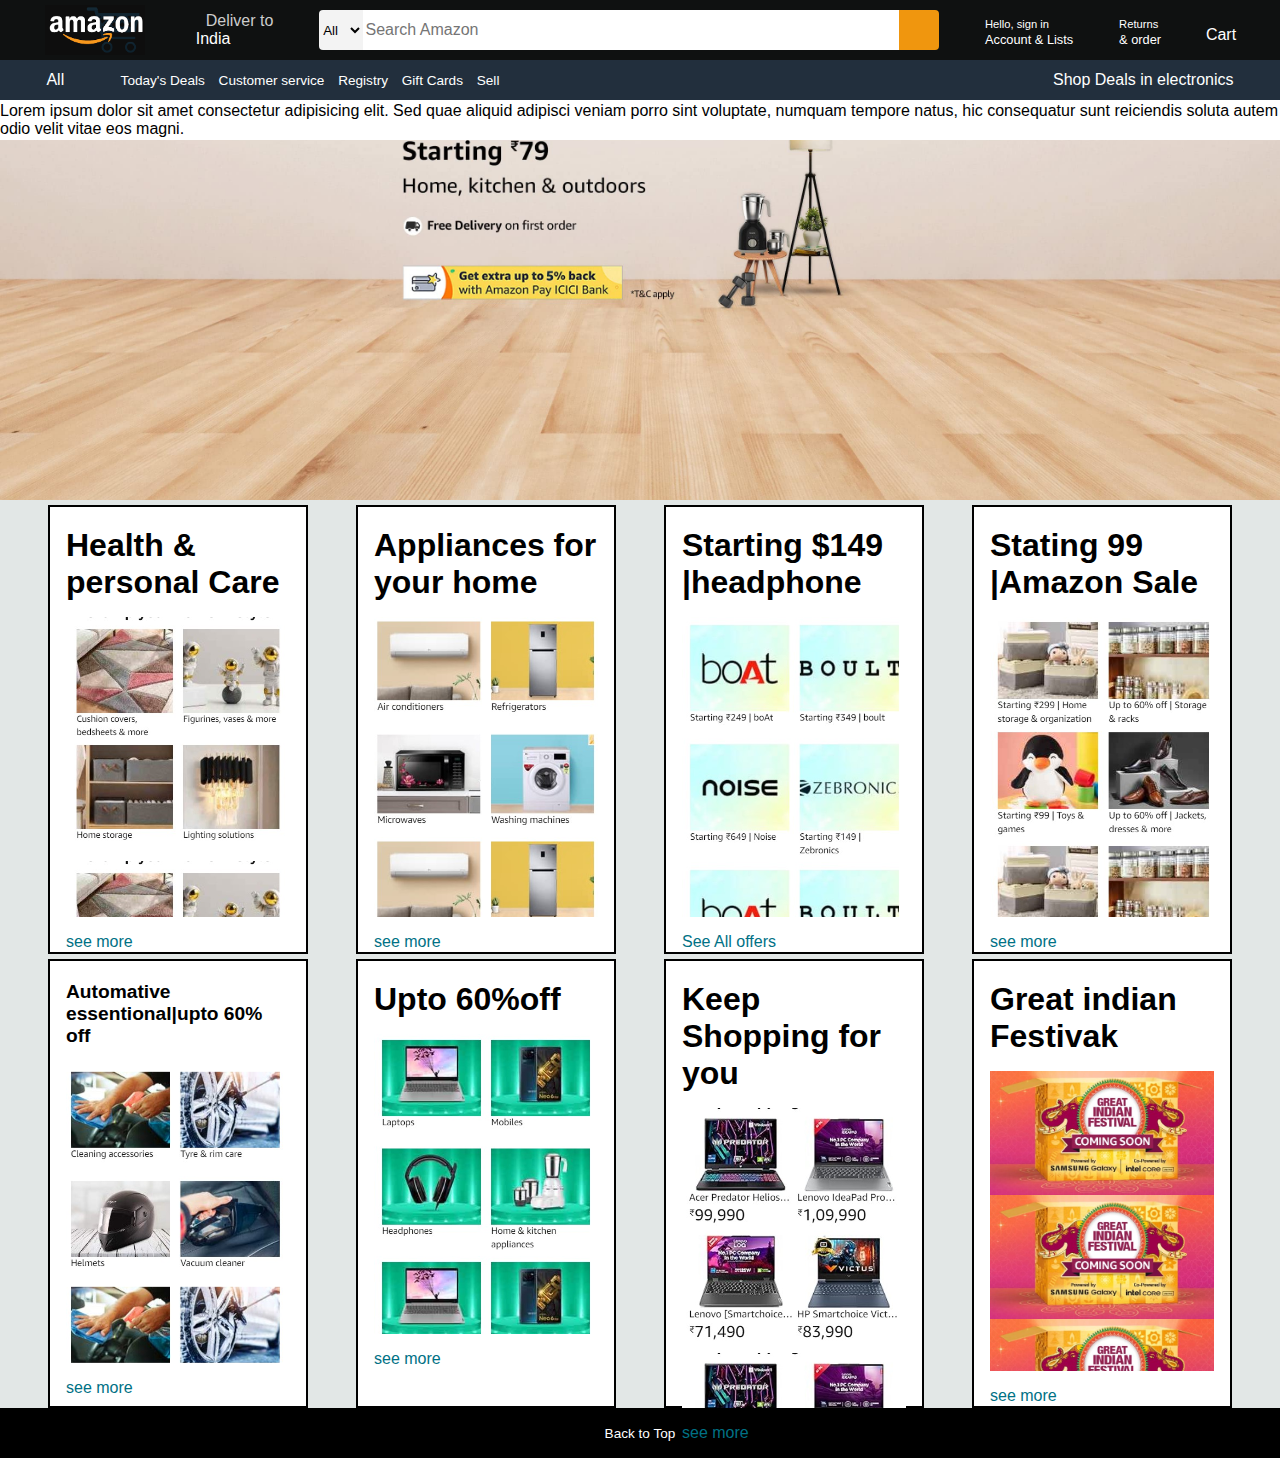
<file: index1.html>
<!DOCTYPE html>
<html lang="en">
<head>
    <meta charset="UTF-8">
    <meta name="viewport" content="width=device-width, initial-scale=1.0">
    <title>Clone of Amazon</title>
    <link rel="stylesheet" href="style.css">
    <link rel="stylesheet" href="https://cdnjs.cloudflare.com/ajax/libs/font-awesome/6.6.0/css/all.min.css" integrity="sha512-Kc323vGBEqzTmouAECnVceyQqyqdsSiqLQISBL29aUW4U/M7pSPA/gEUZQqv1cwx4OnYxTxve5UMg5GT6L4JJg==" crossorigin="anonymous" referrerpolicy="no-referrer" />
</head>
<body>
    <header>
        <div class="navbar">
            <div class="nav-logo  border">
                <div class="logo">

                </div>
            </div>
            <div class="nav-address border">
                <p class="add-fir">Deliver to</p>
                <div class="add-icon">
                    <i class="fa-solid fa-location-dot"></i>
                    <p class="add-sec">India</p>
                </div>
            </div>
            <div class="nav-Search border">
                <select class="select-search">
                    <option>All</option>
                </select>
                <input type="text" placeholder="Search Amazon" class="input-search">
                <div class="search-icon">
                    <i class="fa-solid fa-magnifying-glass"></i>
                </div>
            </div>
            <div class="nav-singin border">
                <p><span>Hello, sign in</span></p>
                <p class="nav-sec">Account & Lists</p>
            </div>
            <div class="nav-return border">
                <p><span>Returns</span></p>
                <p class="nav-sec"> & order</p>
            </div>
            <div class="nav-cart">
                <i class="fa-solid fa-cart-shopping"></i>
                Cart
            </div>
        </div>
        <div class="panel">
            <div class="panel-all">
                <i class="fa-solid fa-bars"></i>
                All
            </div>
            <div class="panel-ops">
                <p>Today's Deals</p>
                <p>Customer service</p>
                <p>Registry</p>
                <p>Gift Cards</p>
                <p>Sell</p>
            </div>
            <div class="panel-deals">
                Shop Deals in electronics
            </div>
        </div>
    </header>
    <div class="hero-section">
        <div class="hero-msg">
            <p>Lorem ipsum dolor sit amet consectetur adipisicing elit. Sed quae aliquid adipisci veniam porro sint voluptate, numquam tempore natus, hic consequatur sunt reiciendis soluta autem odio velit vitae eos magni.</p>
        </div>
    </div>
    <div class="shop-section">
        <div class="box1 box">
            <div class="box1-content">
                <h1>Health & personal Care</h1>
                <div class="box1-image" style="background-image: url('box1.jpg');"></div>
                <p>see more</p>
            </div>
        </div> 
        <div class="box2 box">
            <div class="box1-content">
                <h1>Appliances for your home</h1>
                <div class="box1-image" style="background-image: url('box2.jpg');"></div>
                <p>see more</p>
            </div>
        </div>
      
        <div class="box3 box">
             <div class="box1-content">
                <h1>Starting $149 |headphone</h1>
                <div class="box1-image" style="background-image: url('box3.jpg');"></div>
                <p>See All offers</p>
            </div>
        </div>
        <div class="box4 box">
            <div class="box1-content">
                <h1>Stating 99 |Amazon Sale</h1>
                <div class="box1-image" style="background-image: url('box4.jpg');"></div>
                <p>see more</p>
            </div>
        </div>
        <div class="box5 box">
            <div class="box1-content">
                <h1 style="font-size: larger;">Automative essentional|upto 60% off</h1>
                <div class="box1-image" style="background-image: url('box5.jpg');"></div>
                <p>see more</p>
            </div>
        </div> 
        <div class="box6 box">
            <div class="box1-content">
                <h1>Upto 60%off </h1>
                <div class="box1-image" style="background-image: url('box6.jpg');"></div>
                <p>see more</p>
            </div>
        </div>
      
        <div class="box3 box">
             <div class="box1-content">
                <h1>Keep Shopping for you</h1>
                <div class="box1-image" style="background-image: url('box7.jpg');"></div>
                <p>see more</p>
            </div>
        </div>
        <div class="box4 box">
            <div class="box1-content">
                <h1>Great indian Festivak</h1>
                <div class="box1-image" style="background-image: url('box8.jpg');"></div>
                <p>see more</p>
            </div>
        </div>
    </div>
    <footer>
        <div class="foot-panel">
            Back to Top
        </div>
    </footer>
</body>
</html>
</file>
<file: style.css>
*{
    margin: 0px;
    font-family: Arial;
    border: border-box;
}
.navbar{
background-color: #0f1111;
height: 60px;
color: white;
display: flex;
align-items: center;
justify-content:space-evenly;
}
.nav-logo{
    height: 50px;
    width: 100px;

}
.logo{
    height: 50px;
    width: 100px;
    background-size: cover;
    background-image: url(amaz.png);
}
.border{
    border: 1.5px solid transparent;
}
.border:hover{
    border: 1.5px solid white;
}
.add-fir{
    color: #cccccc;
    margin-left: 15px;
}
.add-sec{
    color: #ffffff;
    margin-left: 5px;
}
.add-icon{
display: flex;
align-items: center;
}
.nav-Search{
    display: flex;
    width: 620px;
    border-radius: 4px;
    height: 40px;
    justify-content: space-evenly;
}
.nav-Search:hover{
    border: 4px solid orange;
}
.input-search{
    width: 600px;
    border: none;
    font-size: 1rem;
}
.select-search{
background-color: #f3f3f3;
width: 50px;
border-top-left-radius: 4px;
border-bottom-left-radius: 4px;
border: none;
}
.search-icon{
    width: 45px;
    display: flex;
    justify-content: center;
    align-items: center;
    font-size: 1.2rem;
    background-color: rgb(240, 150, 14);
    border-top-right-radius: 4px;
    border-bottom-right-radius: 4px;
color: #0f1111;
}
.nav-sec{
font-size: 0.8rem;
}
span{
    font-size: 0.7rem;
}
.nav-cart i {
font-size: 30px;
}
.panel{
    background-color: #222f3d;
    height: 40px;
     display: flex;
     color: white;
    align-items: center;
    justify-content: space-evenly; 
    }
.panel-ops p{
    display: inline;
    margin-left: 10px;
        }
.panel-ops{
    width: 70%;
    font-size: 0.85rem;
}
.panrl-deals{
    font-size: 0.9rem;
}
.hero-section{
    background-image: url(1.jpg);
    height: 400px;
    background-size: cover;
}
.hero-msg{
    background-color: white;
    columns: white;
    height: 40px;
    align-items: center;
    display: flex;
    justify-content: space-evenly;
}
.shop-section{
    display: flex;
    justify-content:space-evenly;
    background-color: #e2e7e6;
    flex-wrap: wrap;
}
.box{
    height: 410px;
    width: 20%;
    border: 2px solid black;
    background-color: white;
padding: 20px 0px 15px;
margin-top: 5px;
}
.box1-image{
    height: 300px;
    background-size: contain; 
    margin-top: 1rem;
    margin-bottom: 1rem;
}
.box1-content{
    margin-left: 1rem;
    margin-right: 1rem;
}
.box1-content p{
    color: #007185;
}
footer{
    
}
.foot-panel{
    display: flex;
    justify-content: center;
    align-items: center;
    height: 50px;
    background-color: black;
    color: white;
    font-size: 0.85rem;
}
</file>
